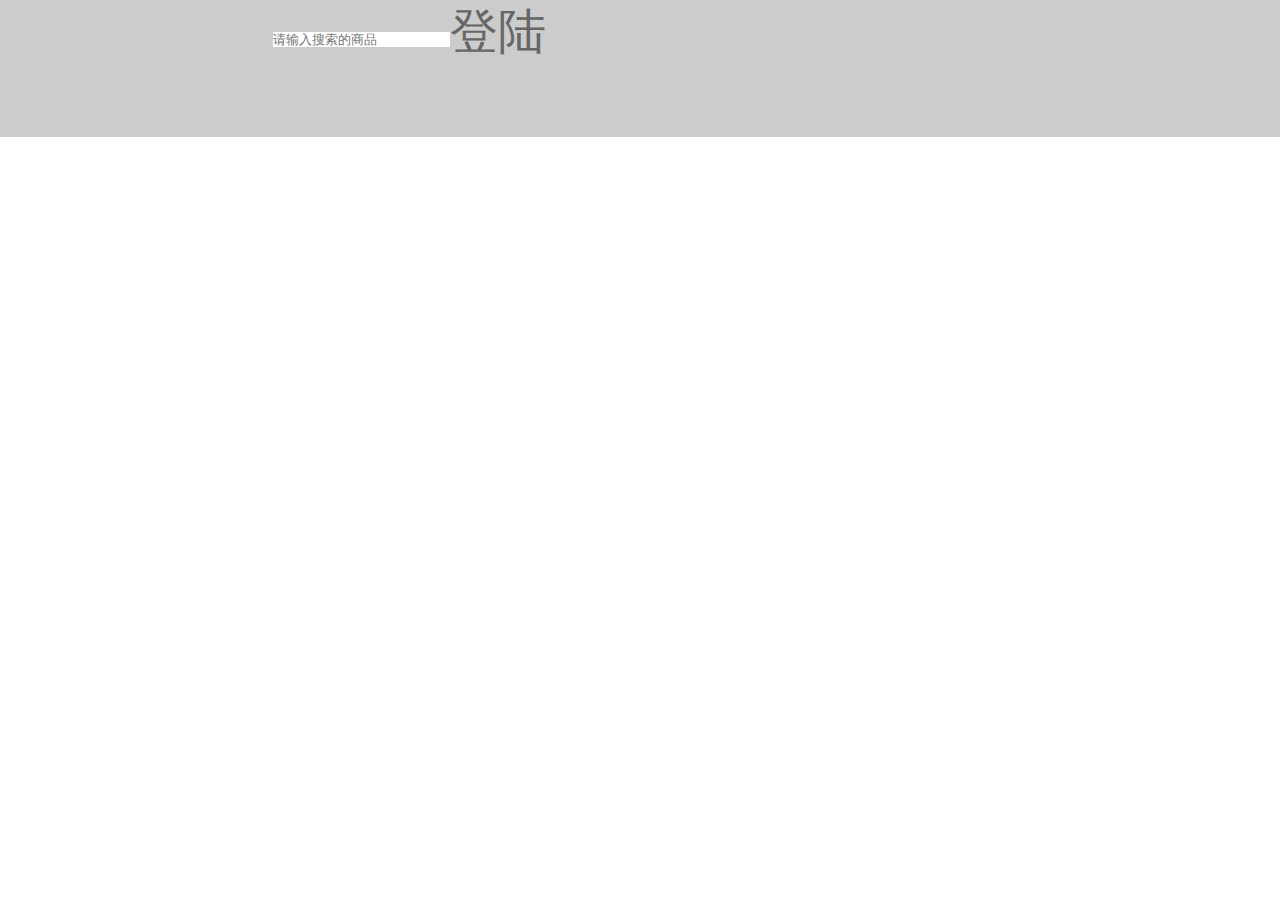
<file: practice_projuct/index.html>
<!DOCTYPE html>
<html lang="en">
<head>
    <meta charset="UTF-8">
    <meta name="viewport" content="width=device-width, user-scalable=no, initial-scale=1.0, maximum-scale=1.0, minimum-scale=1.0">
    <meta http-equiv="X-UA-Compatible" content="ie=edge">
    <title>二刷JD</title>
    <link rel="stylesheet" href="less/index.css">
</head>
<body>
    <hearder id="header">
        <div class="left">
            <a href="javascript:void(0)" class="icon-logo"></a>
        </div>
        <div class="conter">
            <form action="#">
                <i class="icon-search"></i>
                <input type="search" placeholder="请输入搜索的商品">
            </form>
        </div>
        <div class="right">
            <a href="javascript:void(0)">登陆</a>
        </div>
    </hearder>
    <main id="main"></main>
    <footer id="footer"></footer>
</body>
</html>
</file>
<file: practice_projuct/less/index.css>
* {
  margin: 0;
  padding: 0;
  box-sizing: border-box;
  -webkit-tap-highlight-color: transparent;
  outline: 0;
}
html {
  font-size: 26.66667vw;
}
body {
  font-size: .14rem;
}
li {
  list-style: none;
}
a {
  text-decoration: none;
  color: #666;
}
img {
  vertical-align: middle;
}
input {
  border: 0;
  outline: 0;
}
.clearfix::before {
  content: '';
  display: block;
  clear: both;
}
.bt {
  border-top: 1px solid #ccc;
}
.bb {
  border-bottom: 1px solid #ccc;
}
.bl {
  border-left: 1px solid #ccc;
}
.br {
  border-right: 1px solid #ccc;
}
#header {
  position: fixed;
  display: flex;
  width: 100%;
  background-color: #ccc;
}
#header .left {
  width: 0.8rem;
  height: 0.4rem;
}
#header .left .icon-logo {
  width: .6rem;
  height: .23rem;
  background: url(../../images/sprites.png) -0 -1.1rem / 2rem 2rem;
}
</file>
